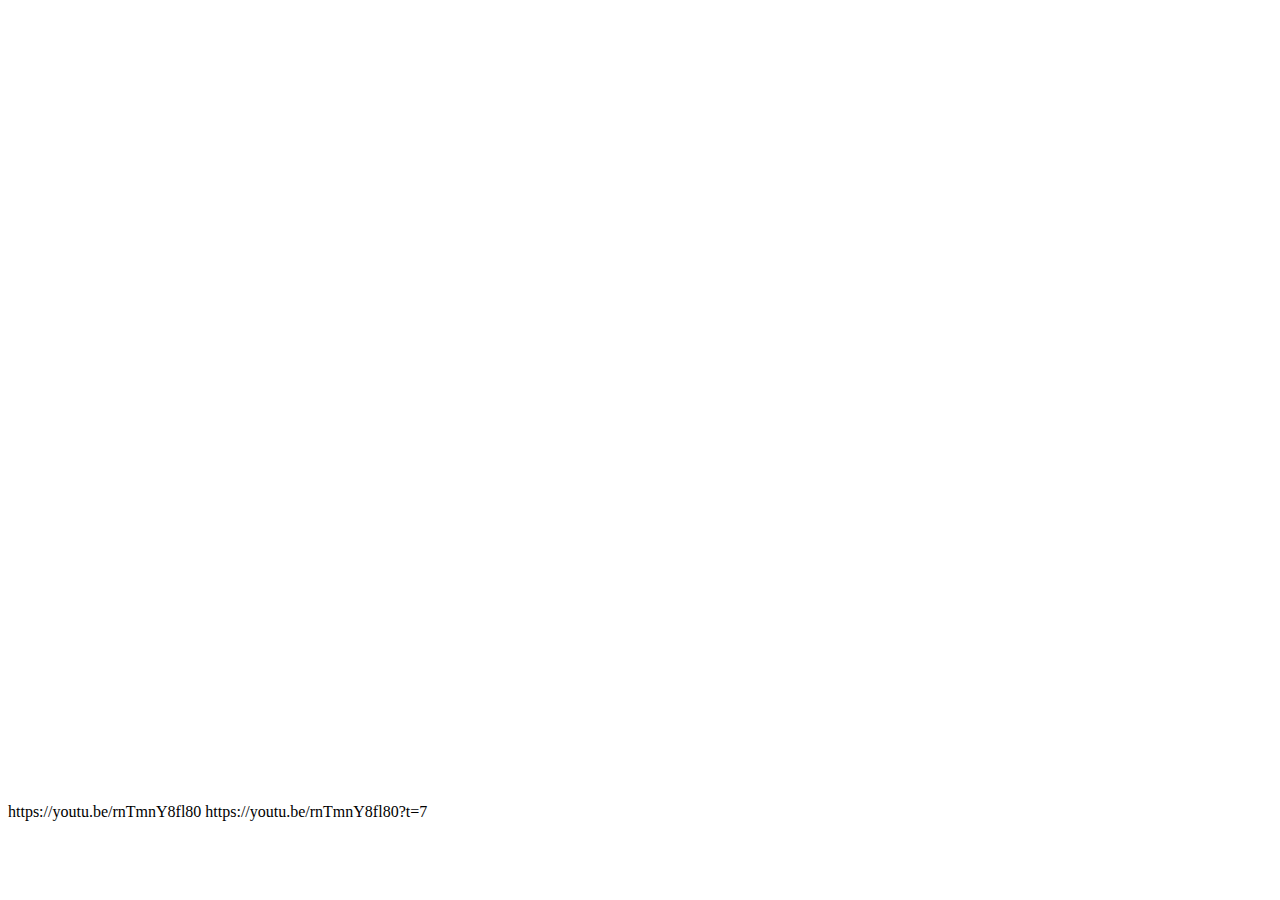
<file: 2-dars_responsiv/img/vidio.html>
<!DOCTYPE html>
<html lang="en">
<head>
    <meta charset="UTF-8">
    <meta http-equiv="X-UA-Compatible" content="IE=edge">
    <meta name="viewport" content="width=device-width, initial-scale=1.0">
    <title>Document</title>
</head>
<body>
    <header>
        https://youtu.be/rnTmnY8fl80
        https://youtu.be/rnTmnY8fl80?t=7
        <iframe width="455" height="809" src="https://www.youtube.com/embed/rnTmnY8fl80" title="spiderman but gold 🌀 part 2 _Avangers caracter_marvel #avengers  #shortsfeed #video" frameborder="0" allow="accelerometer; autoplay; clipboard-write; encrypted-media; gyroscope; picture-in-picture; web-share" allowfullscreen></iframe>
    </header>
</body>
</html>
</file>
